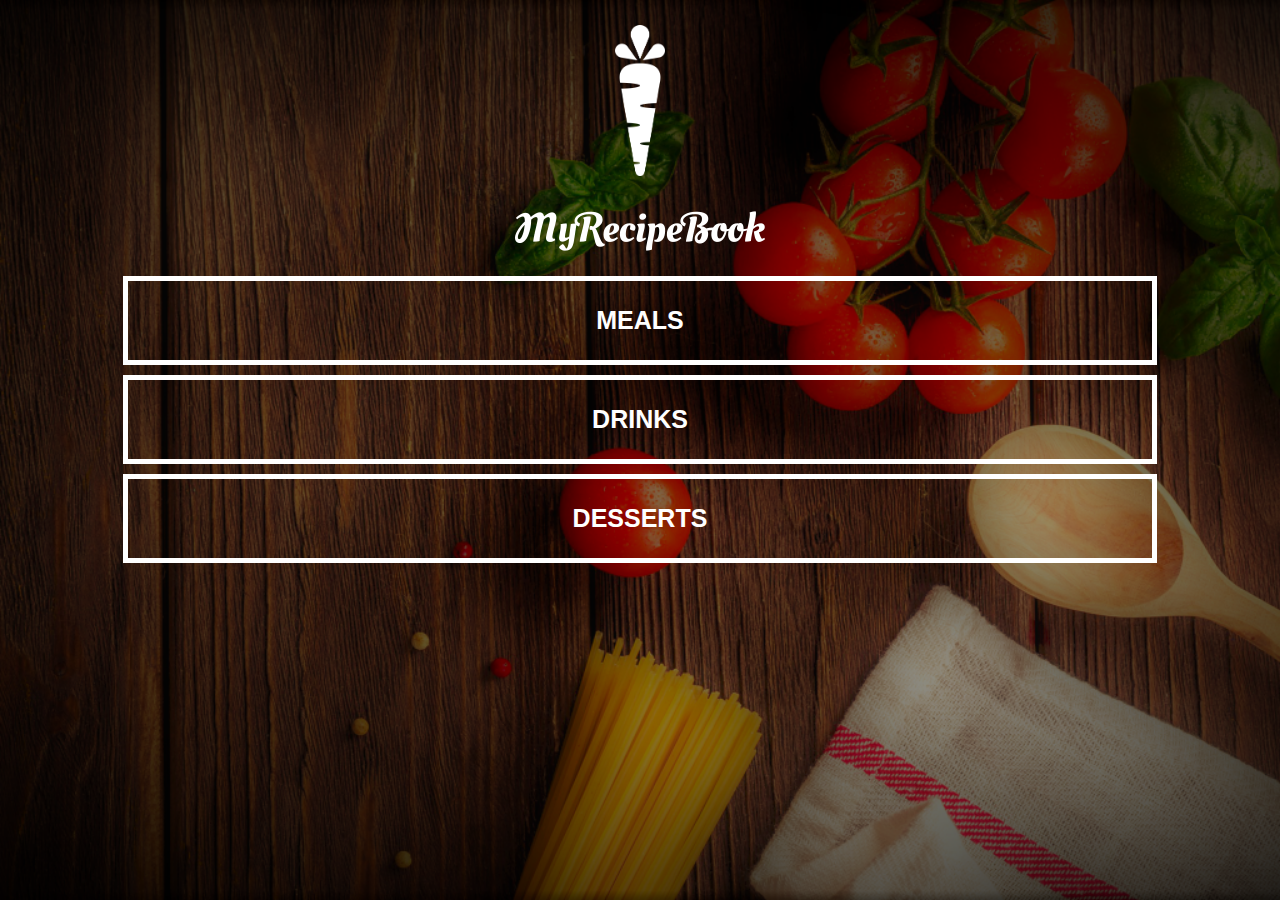
<file: index.html>
<!DOCTYPE html>
<html>
    <head>
        <title>My Recipe Book</title>
        <meta charset="UTF-8">
        <meta name="viewpoint" content="width=device-width, initial-scale=1.0">
        <link rel="stylesheet" href="style.css">
        <link rel="stylesheet" href="fontAwesome/css/">
    </head>

    <body class="body-home">
        <div id="home">

            <img src="images/logo-img.png" id="home-logo-img">
            <img src="images/logo-text.png" id="home-logo-text">

            <div id="home-menu">

                <a href="list-recipes.html?category=main" class="home-menu-item">
                    <p>Meals</p>
                </a>

                <a href="list-recipes.html?category=drink" class="home-menu-item">
                    <p>Drinks</p>
                </a>

                <a href="list-recipes.html?category=dessert" class="home-menu-item">
                    <p>Desserts</p>
                </a>

            </div>

        </div>
    </body>
</html>
</file>
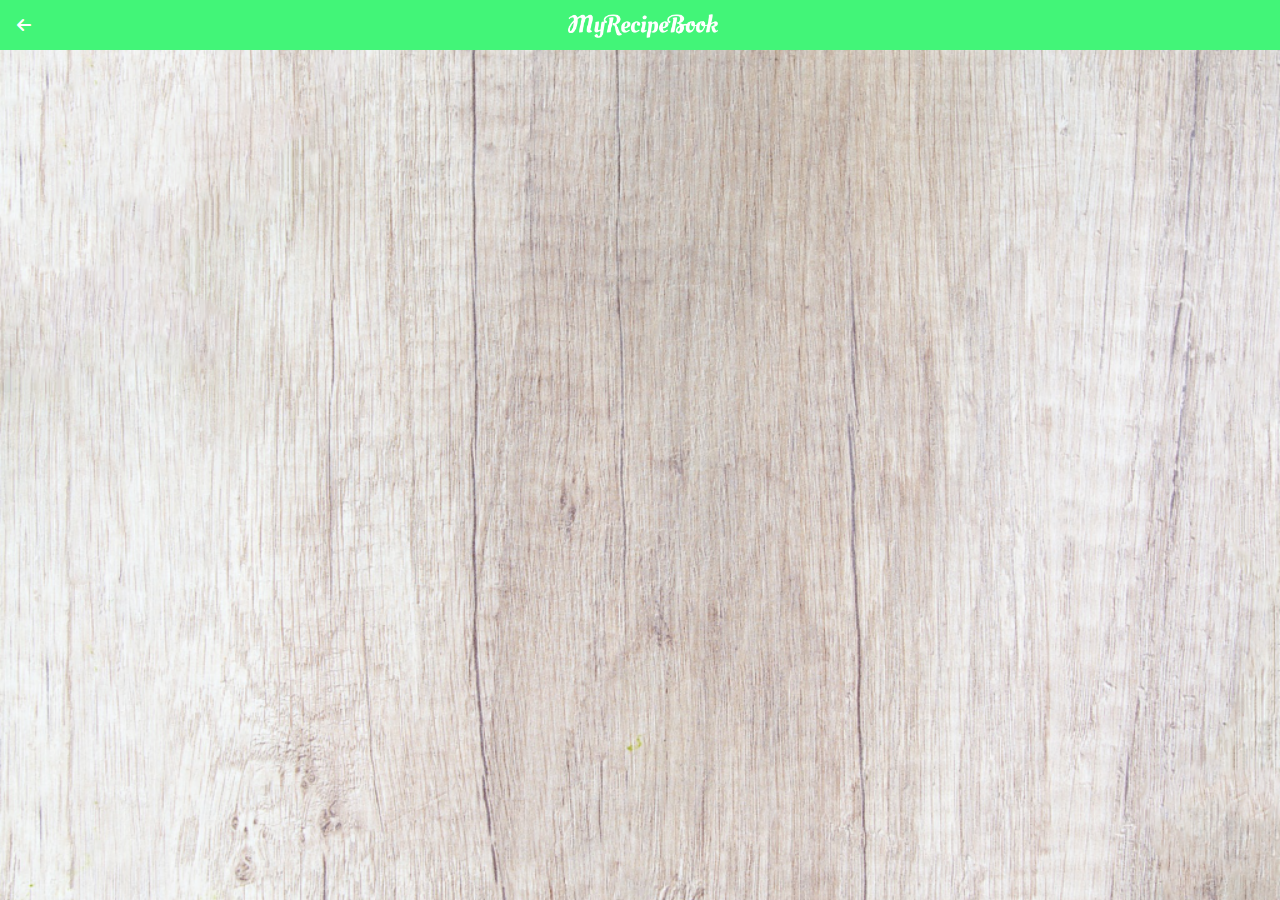
<file: list-recipes.html>
<!DOCTYPE html>
<html>
    <head>
        <title>My Recipe Book</title>
        <meta charset="UTF-8">
        <meta name="viewpoint" content="width=device-width, initial-scale=1.0">
        <link rel="stylesheet" href="style.css">
        <link rel="stylesheet" href="fontAwesome/css/all.css">
    </head>

    <body class="body-meals" onload="getRecipeList()">
        <div class="header">
            <a href="index.html">
                <i class="fa-solid fa-arrow-left"></i>

                <img src="images/logo-text.png">
            </a>
        </div>

        <div id="meals">

            <div class="meals-list" id="output">

            </div>
        </div>

        <script>
            var category = getCategory();

            function getRecipeList(){
                var rootPath = "https://mysite.itvarsity.org/api/recipe-book/";
                var fullPath = rootPath + "get-recipes/?category=" + category;

                fetch(fullPath)
                    .then(function(response){
                        return response.json();
                })
                    .then(function(data){
                        var output = "";
                        for(a = 0; a < data.length; a++){
                            output += `
                                <a href="show-recipe.html?id=${data[a].id}">
                                    <div class="meals-list-item">
                                        <h1>${data[a].title}<i class="fas fa-chevron-circle-right"></i></h1>
                                        <p>${data[a].description}</p>    
                                    </div>
                                </a>

                            `;
                    }
                
                    document.getElementById("output").innerHTML = output;
                })
            }

            function getCategory(){
                var url = window.location.href;
                var pos = url.search("=");
                var category = url.slice(pos + 1);

               return category;
           } 
        </script>
    </body>
</html>
</file>
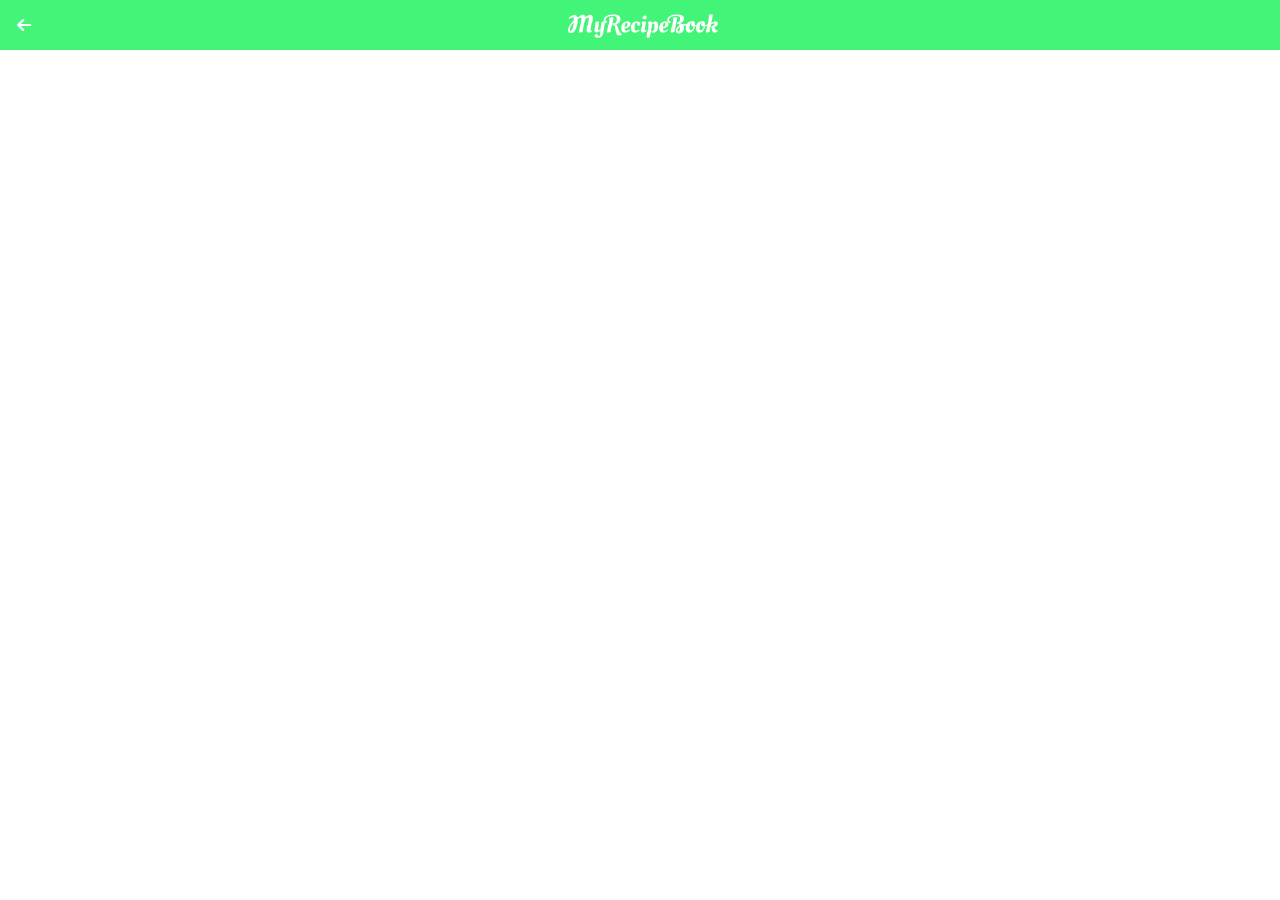
<file: show-recipe.html>
<!DOCTYPE html>
<html>
    <head>
        <title>My Recipe Book</title>
        <meta charset="UTF-8">
        <meta name="viewpoint" content="width=device-width, initial-scale=1.0">
        <link rel="stylesheet" href="style.css">
        <link rel="stylesheet" href="fontAwesome/css/all.css">
    </head>

    <body class="body-recipes" onload="getRecipe()">
        <div class="header">
            <a href="#" id="back-link">
                <i class="fa-solid fa-arrow-left"></i>

                <img src="images/logo-text.png">
            </a>
        </div>
        
        <div id="recipe">
            <div class="recipe-details" id="output">
                
            </div>
        </div>
        <script>
            var id = getId();
            
            function getRecipe(){
                var rootPath = "https://mysite.itvarsity.org/api/recipe-book/";
                var fullPath = rootPath + "get-recipes/?id=" + id;
                
                fetch(fullPath)
                    .then(function(response){
                        return response.json();
                    })
                    .then(function(data){
                        document.getElementById("back-link").href = "list-recipes.html?category=" + data[0].category;

                        var output = "";

                        output += ` 
                            <img src="${rootPath}uploads/${data[0].image}" />
                            <h1>${data[0].data}</h1>
                            <div class="recipe-details-ingredients">
                                <h2>Ingredients</h2>
                                <ul>
                                    ${data[0].ingredients}    
                                </ul>    
                            </div>
                            <div class="recipe-details-steps">
                                <h2>Method</h2>
                                <ol>
                                    ${data[0].method}    
                                </ol>    
                            </div>
                        `;

                        document.getElementById("output").innerHTML = output;
                    })
            }

            function getId(){
                var url = window.location.href;
                var pos = url.search("=");
                var id = url.slice(pos + 1);

               return id;  
            }
        </script>
    </body>
</html>
</file>
<file: style.css>
html {
    height: 100%;
}

body {
    font-family: sans-serif;
    
    margin: 0;
    padding: 0;
    
    height: 100%;
}

.body-home {
    background-image: url('images/background-01-port.png');
    background-position: center;
    background-attachment: fixed;
    background-repeat: no-repeat;
    background-size: cover;
}

.body-meals {
    background-image: url('images/background-02-port.png');
    background-position: center;
    background-attachment: fixed;
    background-repeat: no-repeat;
    background-size: cover;
}

/*============ HEADER ===========*/

.header {
    background-color: #42f578;

    width: 100%;
    height: 50px;
    top: 0;

    position: fixed;
    overflow: hidden;
    text-align: center;
}

.header i {
    float: left;
    padding: 17px 0px 0px 17px;
    color: white;
}

.header img {
    width: 150px;
    padding-top: 14px;
    padding-right: 25px;
}

/*=========== HOME PAGE ==========*/

#home-logo-img {
    width: 50px;
    display: block;
    margin: auto;
    padding: 25px 10px 10px 10px;
}

#home-logo-text {
    width: auto;
    display: block;
    margin: auto;
    padding: 25px;
}

/*====== HOME PAGE MENU ======*/

.home-menu-item {
    text-decoration: none;
    text-transform: uppercase;

    color: white;
    font-size: 25px;
    font-weight: bold;
    text-align: center;
    border: 5px solid white;

    display: block;
    margin: auto;
    margin-bottom: 10px;
    width: 80%;
}

/*=========== MEALS PAGE ==========*/

#meals {
    padding-top: 50px;
}

/*====== MEALS PAGE MENU ======*/

.meals-list a {
    text-decoration: none;
}

.meals-list-item {
    border: 5px solid #1a1a1a;
    margin: 10px;
}

.meals-list-item h1 {
    font-weight: bold;
    font-size: 20px;
    color: #1a1a1a;
    padding-left: 10px;
}

.meals-list-item i {
    float: right;
    color: #1a1a1a;
    padding-right: 10px;
}

.meals-list-item p {
    font-size: 15px;
    font-style: italic;
    color: #4d4d4d;
    margin-top: -7px;
    padding-left: 10px;
}

/*=========== RECIPE PAGE ==========*/

#recipe {
    padding-top: 50px;
}

/*====== RECIPE DETAILS ======*/

.recipe-details img {
    width: 100%;
}

.recipe-details h1 {
    font-size: 25px;
    text-align: center;
    border: 5px solid #1a1a1a;
    margin: 10px;
    padding: 5px;
}

.recipe-details h2 {
    font-size: 20px;
    text-align: left;
    margin: 0;
    margin-left: 10px;
}

.recipe-details-info {
    margin-left: 25px;
    margin-right: 25px;
}

.recipe-details-info p {
    font-size: 13px;
    display: inline-block;
}

.recipe-details-ingredients input {
    margin-left: 10px;
}

.recipe-details-ingredients label {
    line-height: 25px;
}

.recipe-details-steps {
    padding-top: 20px;
}

.recipe-details-steps ol {
    padding-left: 28px;
}

/*=========== RESPONSIVE LAYOUT ==========*/

@media only screen and (min-width: 400px) {
    #meals {
        width: 80%;
        margin:auto;
    }

    #recipe {
        width: 80%;
        margin: auto;
    }
}

@media only screen and (min-width: 1000px) {
    #meals {
        width: 60%;
        margin:auto;
    }

    #recipe {
        width: 60%;
        margin: auto;
    }
}

@media only screen and (min-width: 1500px) {
    #meals {
        width: 40%;
        margin:auto;
    }

    #recipe {
        width: 40%;
        margin: auto;
    }
}

@media only screen and (min-width: 720px){
    .body-home {
        background-image: url('images/background-01-land.png');
    }

    .body-meals{
        background-image: url('images/background-02-land.png');
    }
}
</file>
